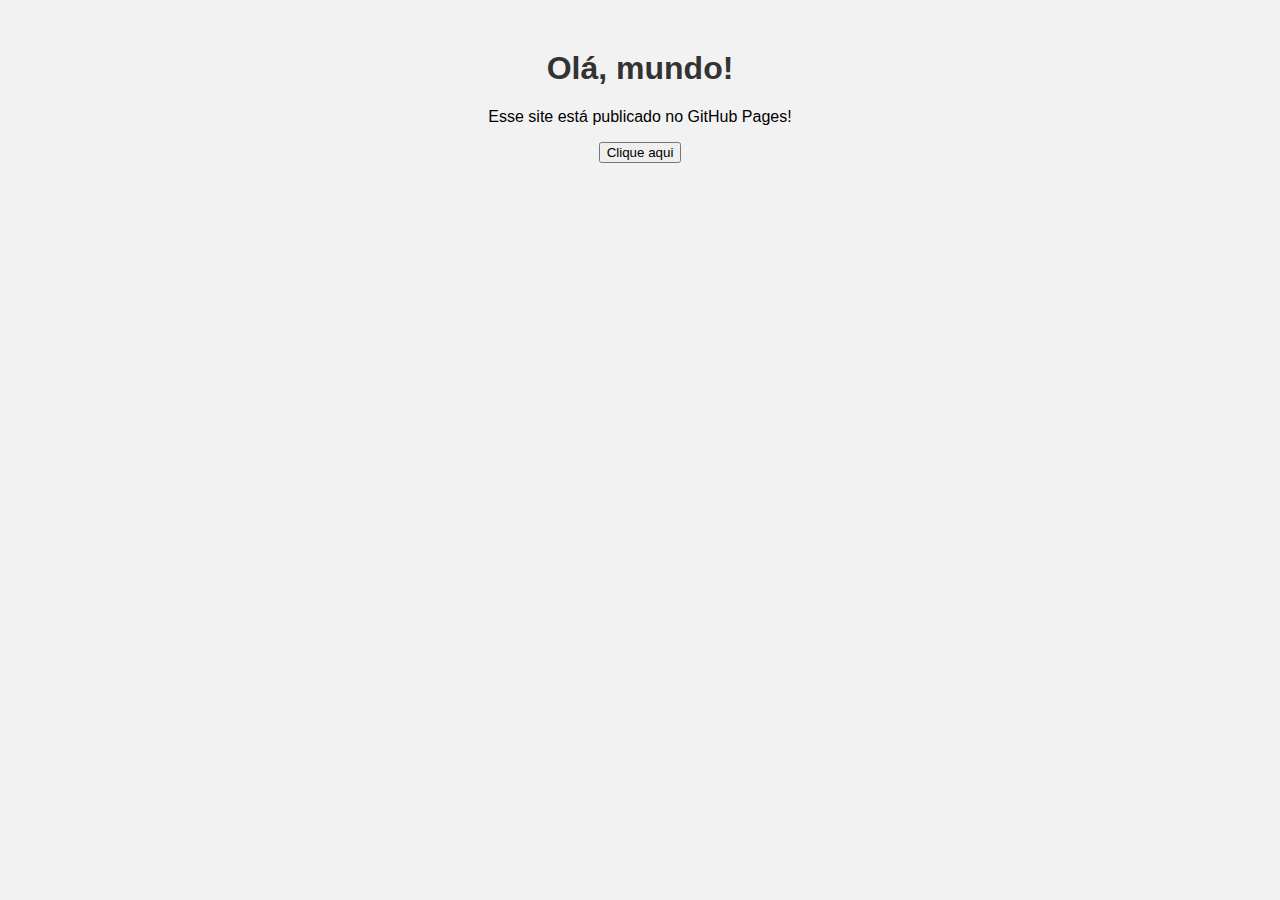
<file: index.html>
<!DOCTYPE html>
<html lang="pt-br">
<head>
  <meta charset="UTF-8">
  <meta name="viewport" content="width=device-width, initial-scale=1">
  <title>Meu Site no GitHub Pages</title>
  <link rel="stylesheet" href="style.css">
</head>
<body>
  <h1>Olá, mundo!</h1>
  <p>Esse site está publicado no GitHub Pages!</p>

  <button onclick="mostraMensagem()">Clique aqui</button>

  <script src="script.js"></script>
</body>
</html>
</file>
<file: style.css>
body {
    font-family: Arial, sans-serif;
    text-align: center;
    margin-top: 50px;
    background-color: #f2f2f2;
  }
  
  h1 {
    color: #333;
  }
</file>
